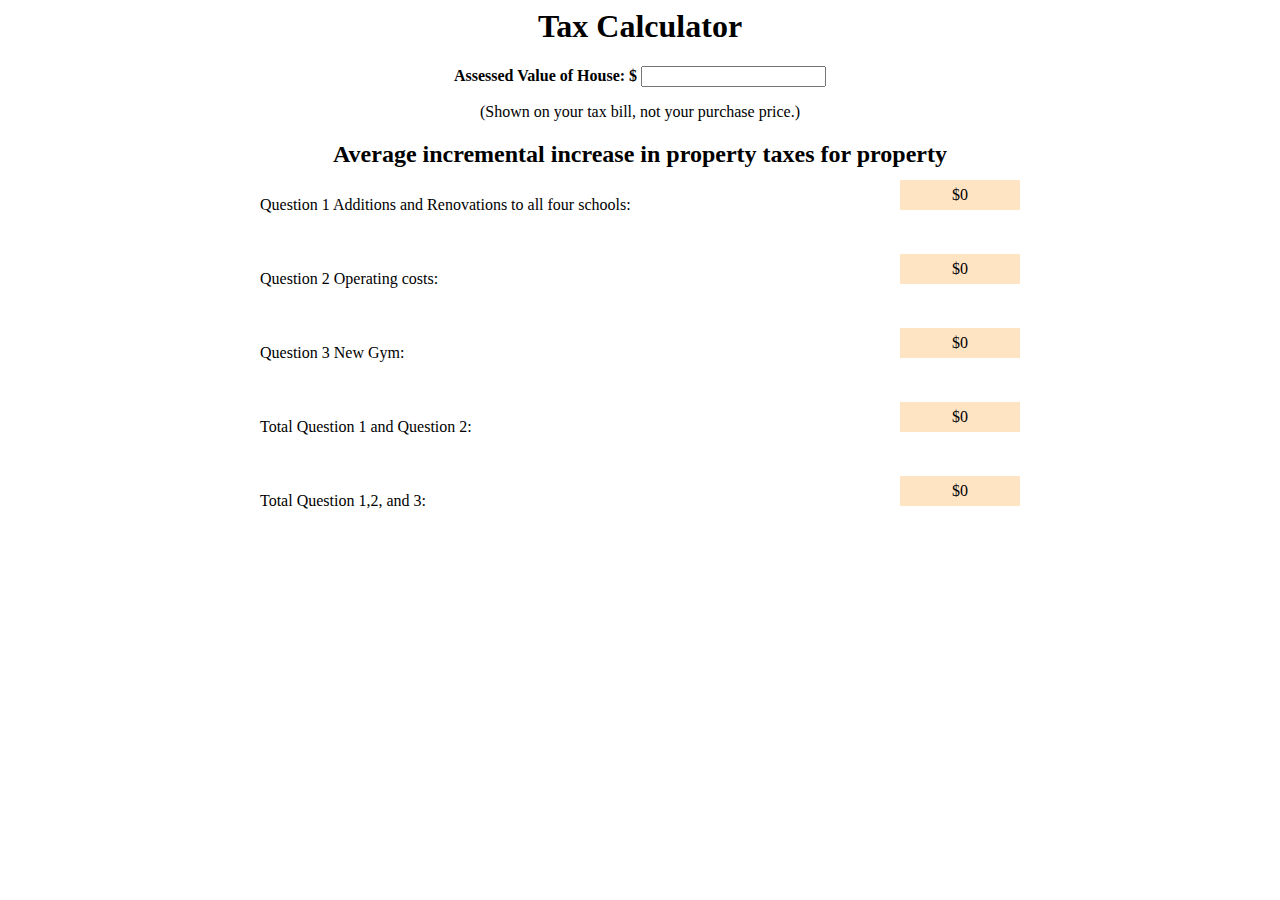
<file: JS + CSS/TaxCalculator/index.html>
<html lang="en-US">

<head>
    <meta charset="UTF-8">
    <meta name="viewport" content="width=device-width">
    <title>Tax Calculator</title>
    <script src="TaxCalculator.js"></script>
    <link rel="stylesheet" href="TaxCalculatorStyle.css">
</head>

<body>
    <div id="tax-calculator">
        <div id="calculator-header">
            <h1>Tax Calculator</h1>
            <form class="value-entry">
                <label>Assessed Value of House: $</label>
                <input type="text" name="house-value" id="house-value" class="monetary-value">
            </form>
            <p>(Shown on your tax bill, not your purchase price.)</p>
        </div>
        <div id="calculator-body">
            <h2>Average incremental increase in property taxes for property</h2>
            <div class="calculator-row">
                <p>Question 1 Additions and Renovations to all four schools: </p>
                <div class="output-field">
                    <p class="output monetary-value" id="renovations-cost">0</p>
                </div>
            </div>
            <div class="calculator-row">
                <p>Question 2 Operating costs: </p>
                <div class="output-field">
                    <p class="output monetary-value" id="operating-cost">0</p>
                </div>
            </div>
            <div class="calculator-row">
                <p>Question 3 New Gym: </p>
                <div class="output-field">
                    <p class="output monetary-value" id="gym-cost">0</p>
                </div>
            </div>
            <div class="calculator-row">
                <p>Total Question 1 and Question 2: </p>
                <div class="output-field">
                    <p class="output monetary-value" id="total-1-2">0</p>
                </div>
            </div>
            <div class="calculator-row">
                <p>Total Question 1,2, and 3: </p>
                <div class="output-field">
                    <p class="output monetary-value" id="total-1-2-3">0</p>
                </div>
            </div>
        </div>
    </div>
</body>

</html>
</file>
<file: JS + CSS/TaxCalculator/TaxCalculatorStyle.css>
#tax-calculator {
    display: block;
    max-width: 800px;
    margin: 0 auto;
}

#calculator-header {
    text-align: center;
}

#calculator-header label {
    font-weight: bold;
}

.monetary-value::before {
    content: "$";
}

#calculator-body{
    padding: 0 20px;
}

#calculator-body .calculator-row p {
    display: inline-block;
}

#calculator-body h2 {
    text-align: center;
    margin-bottom: 12px;
}

#calculator-body .calculator-row * {
    display: inline-block;
    height: 42px;
}

#calculator-body .calculator-row .output-field {
    width: 120px;
    height: 30px;
    float: right;
    background-color: bisque;
    text-align: center;
    vertical-align: middle;
}
#calculator-body .calculator-row .output-field p{
    line-height: 30px;
    margin: 0 auto;
}
</file>
